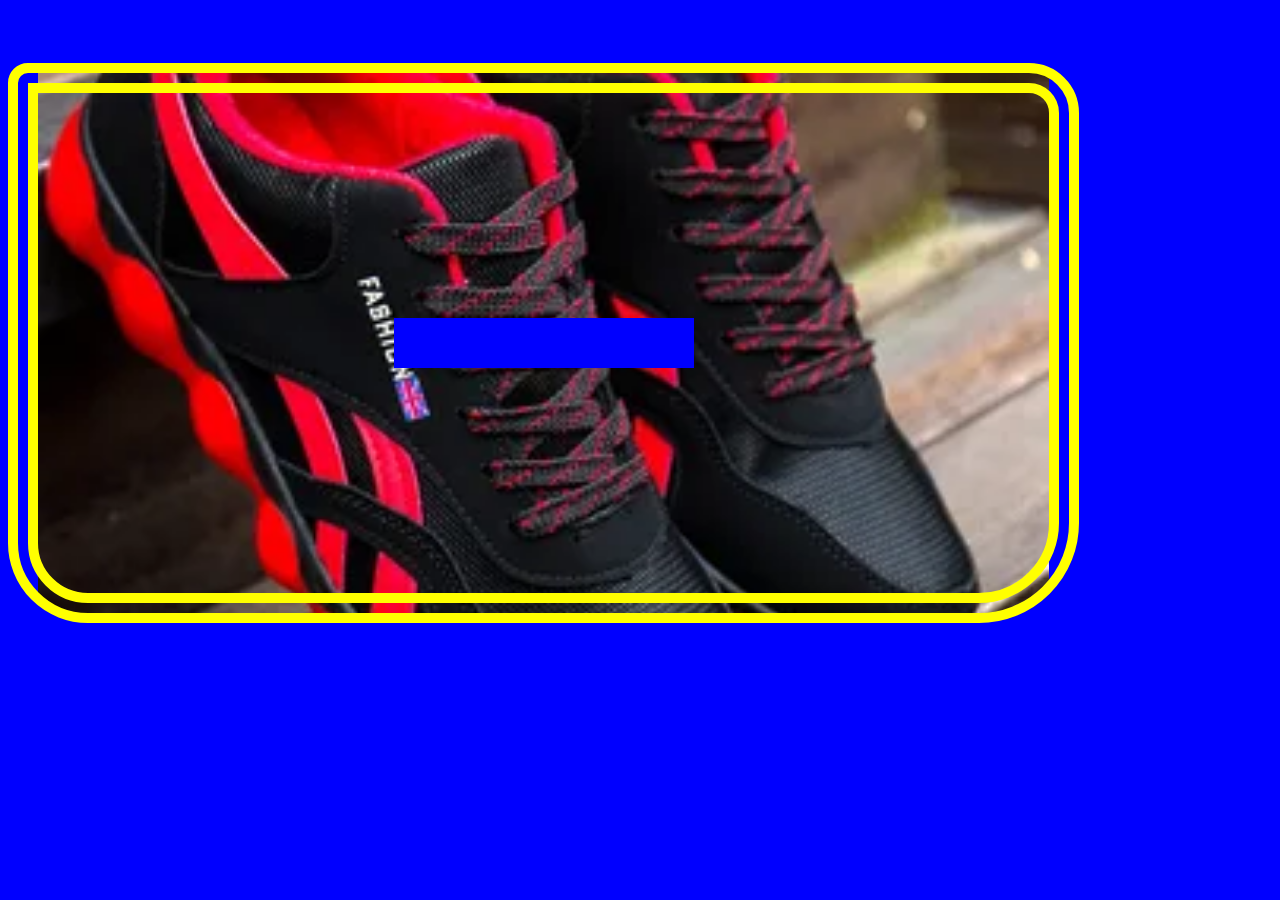
<file: css 4 dars/islomjon/index.html>
<!DOCTYPE html>
<html lang="en">
<head>
    <meta charset="UTF-8">
    <meta http-equiv="X-UA-Compatible" content="IE=edge">
    <meta name="viewport" content="width=device-width, initial-scale=1.0">
    <title>Css </title>
    <link rel="stylesheet" href="style.css">
</head>
<body>
    <!-- display  x, y o'qlari-->

    <main>
        <div class="box "></div>
        <div class="box"></div>
        <div class="box"></div>
    </main>
  <div class="background image">

  </div>





    
</body>
</html>
</file>
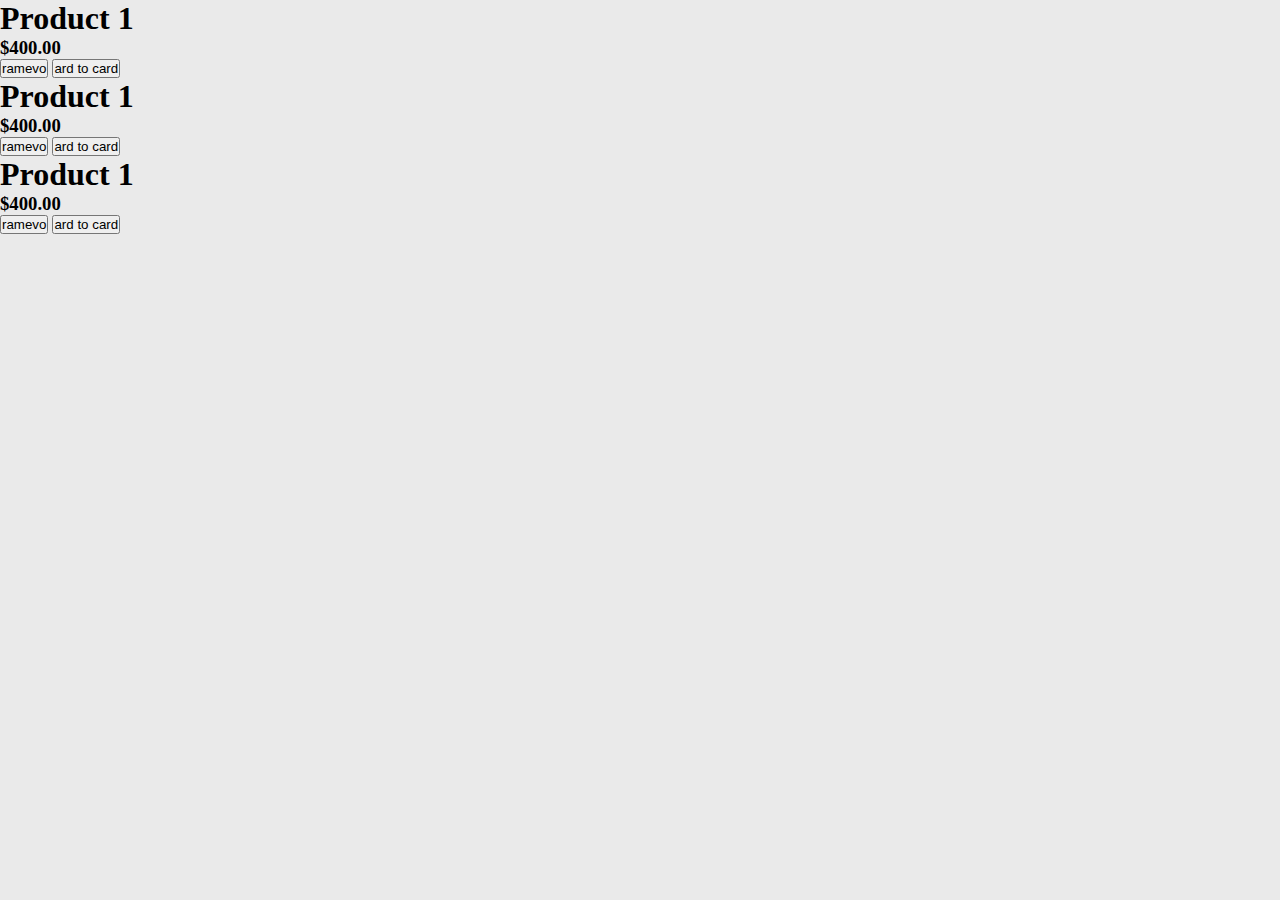
<file: kamronbek/tranform.html>
<!DOCTYPE html>
<html lang="en">
<head>
    <meta charset="UTF-8">
    <meta http-equiv="X-UA-Compatible" content="IE=edge">
    <meta name="viewport" content="width=device-width, initial-scale=1.0">
    <title>Document</title>
    <link rel="stylesheet" href="transform.css">
</head>
<body>
    <div class="box">
        <h1>Product 1</h1>
        <h3>$400.00</h3>
        <button>ramevo</button>
        <button>ard to card</button>
    </div> <div class="box">
        <h1>Product 1</h1>
        <h3>$400.00</h3>
        <button>ramevo</button>
        <button>ard to card</button>
    </div> <div class="box">
        <h1>Product 1</h1>
        <h3>$400.00</h3>
        <button>ramevo</button>
        <button>ard to card</button>
    </div>
</body>
</html>
</file>
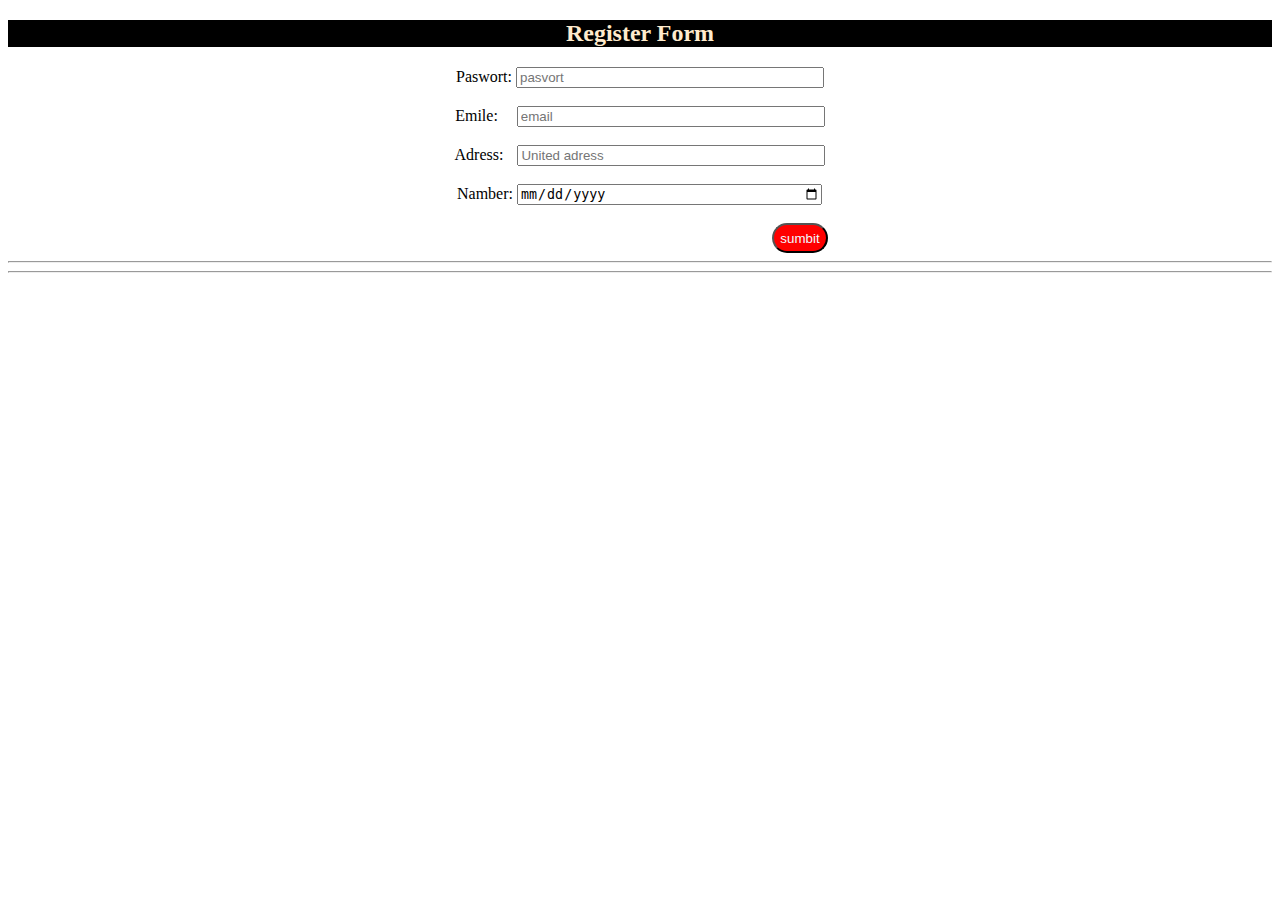
<file: mirodil/paka.html>
<!DOCTYPE html>
<html lang="en">
<head>
    <meta charset="UTF-8">
    <meta http-equiv="X-UA-Compatible" content="IE=edge">
    <meta name="viewport" content="width=device-width, initial-scale=1.0">
    <title>Document</title>
    <style>
           button{
           background: red;
           height: 30px;
           margin-left: 320px;
           border-radius: 20px;
           color: aliceblue;
           } 
           h2{
            background:black;
           }
#m{
    width: 300px;

}
.b{
margin-left: 15px;
}
.d{
    margin-left: 10px;
}
.e{
    margin-right: 1px;
}
    </style>
</head>
<body >
   
    <center>
        <form action="mm.html">
   <h2 style="color:blanchedalmond;">Register Form</h2>
        <label for="Paswort">Paswort:</label>
        <input placeholder="pasvort" type="password" id="m" class="n"><br><br>
<label for="email">Emile:</label> 
<input placeholder="email" id="m" type="email" class="b"><br><br>
<label for="Adress">Adress:</label>
<input placeholder="United adress" type="" id="m" class="d"><br><br>
<label for="Namber"> Namber:</label> 
<input placeholder="namber" type="date" id="m" class="e">  <br><br>
<form action="table.html">
    <button>sumbit</button ><hr style="color: blue;"><HR></HR><br> 
      </form>
</center>

</body>
</html>
</file>
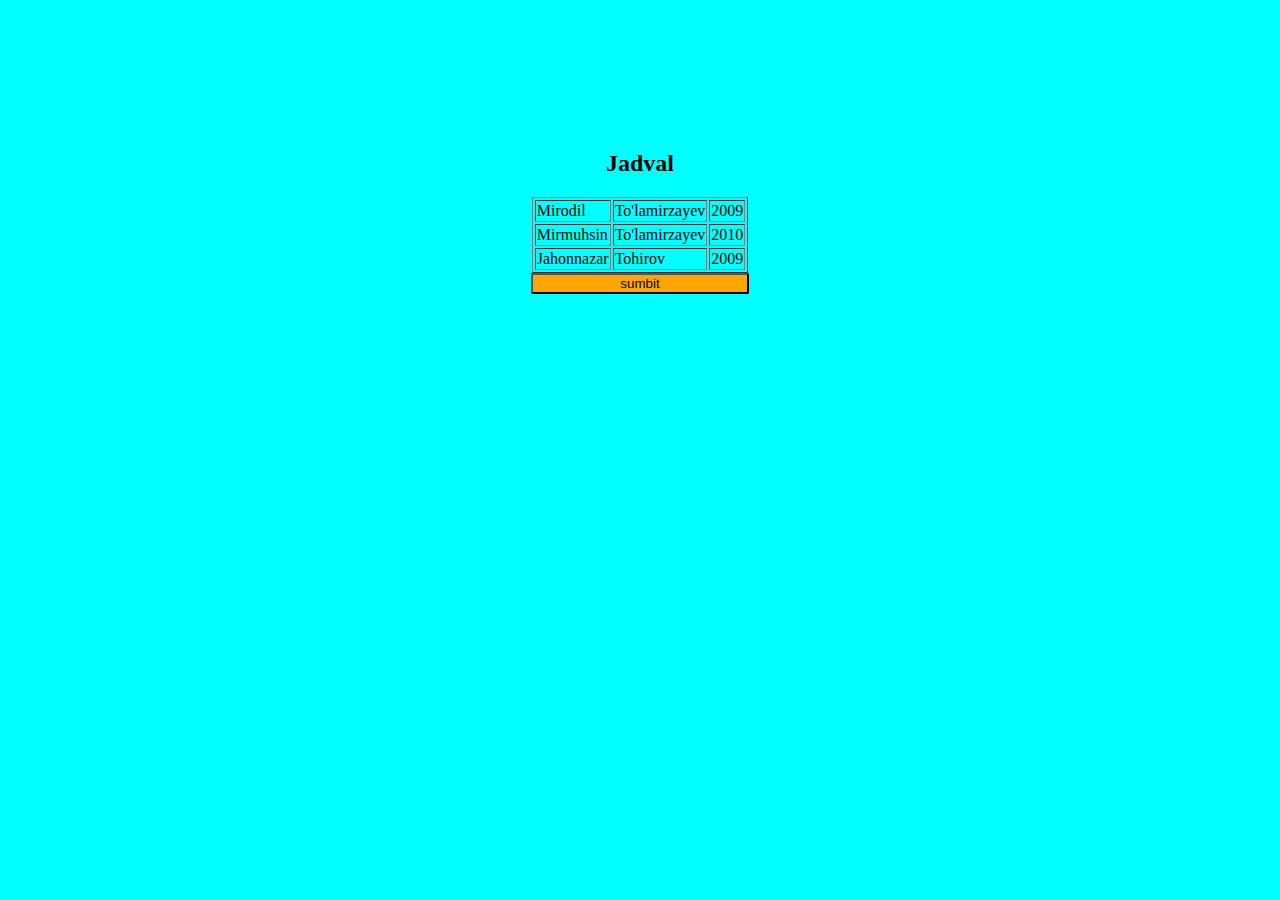
<file: mirodil/table.html>
<!DOCTYPE html>
<html lang="en">
<head>
    <meta charset="UTF-8">
    <meta http-equiv="X-UA-Compatible" content="IE=edge">
    <meta name="viewport" content="width=device-width, initial-scale=1.0">
    <title>Document</title>
    <style>
        button{
            width: 218px;
            background: orange;
        }
    </style>
</head>
<body style="background-color: aqua;"> 
    <form action="paka.html">
    <center style="margin-top: 150px;">
        <h2>Jadval</h2>
        <table border="m">
        <tr>
            <td>Mirodil</td>
            <td>To'lamirzayev</td>
            <td>2009</td>
        </tr>
        <tr>
            <td>Mirmuhsin</td>
            <td>To'lamirzayev</td>
            <td>2010</td>
        </tr>
        <tr>
            <td>Jahonnazar</td>
            <td>Tohirov</td>
            <td>2009</td>
        </tr>
    </table>
    <button>sumbit</button>    
</center>    
</form>   
   </body>
</html>
</file>
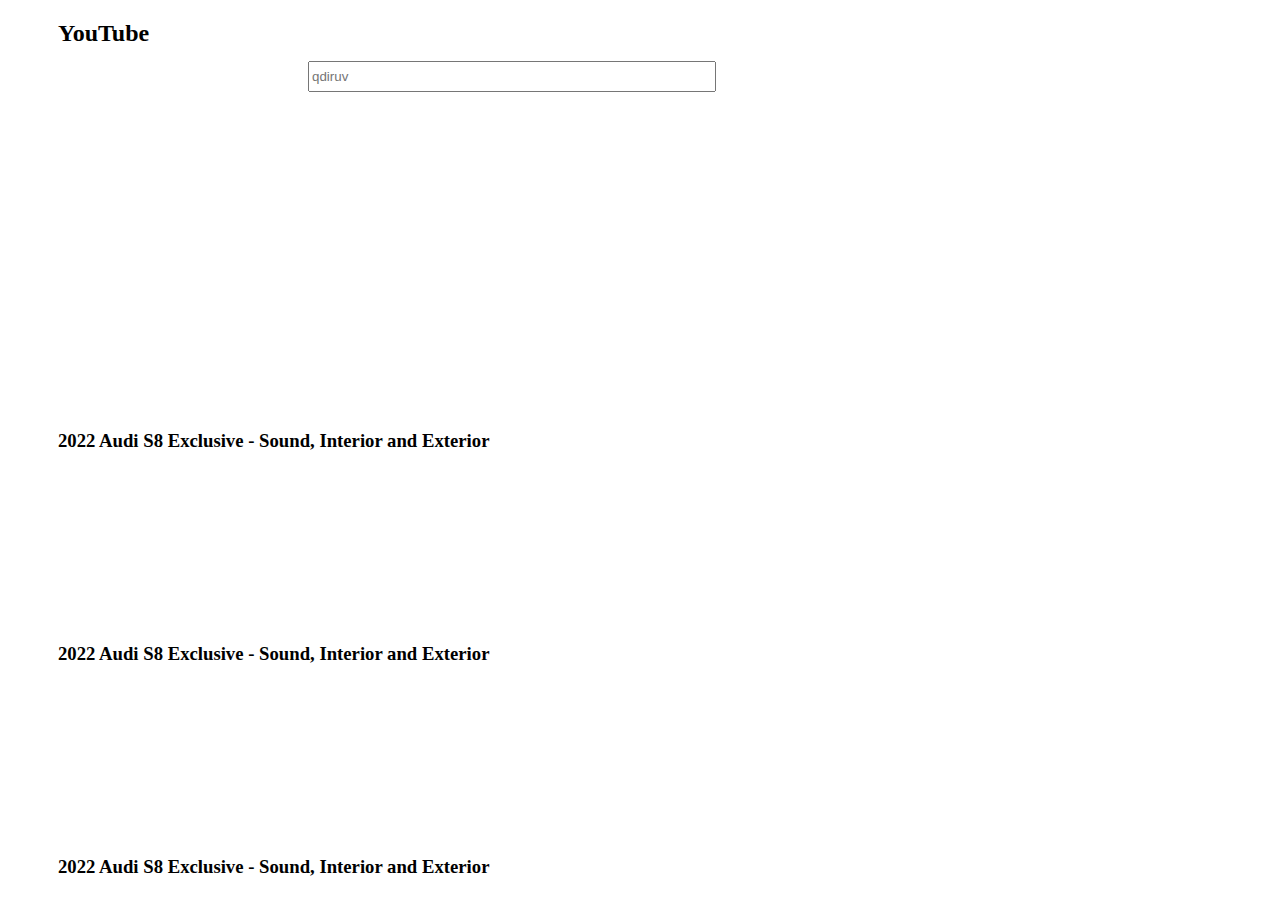
<file: pakaa/YouTube.html>
<!DOCTYPE html>
<html lang="en">
<head>
    <meta charset="UTF-8">
    <meta http-equiv="X-UA-Compatible" content="IE=edge">
    <meta name="viewport" content="width=device-width, initial-scale=1.0">
    <style>
        .aside{
            margin-left: 50px;
        }
        #m{
            width: 400px;
            height: 25px;
            margin-left: 300px;
            margin-top: -50px;
        }
.k{
    font-size: left;
}
    </style>
    <title>Document</title>
</head>
<body>
    <h2 style="margin-left: 50px;"> YouTube</h2>  <input placeholder="qdiruv" id="m">
    <div class="video">
        <iframe width="560" height="315" src="https://www.youtube.com/embed/P-TBFS_ll5U" title="YouTube video player" frameborder="0" allow="accelerometer; autoplay; clipboard-write; encrypted-media; gyroscope; picture-in-picture" allowfullscreen class="aside"></iframe> 
    </div><h3 style="margin-left: 50px;">2022 Audi S8 Exclusive - Sound, Interior and Exterior</h3>
    <div class="video" id="k">
        <iframe width="250" height="" src="https://www.youtube.com/embed/P-TBFS_ll5U" title="YouTube video player" frameborder="0" allow="accelerometer; autoplay; clipboard-write; encrypted-media; gyroscope; picture-in-picture" allowfullscreen class="aside"></iframe> <h3 style="margin-left: 50px;">2022 Audi S8 Exclusive - Sound, Interior and Exterior</h3>
    </div>
    <div class="video" id="k">
        <iframe width="250" height="" src="https://www.youtube.com/embed/P-TBFS_ll5U" title="YouTube video player" frameborder="0" allow="accelerometer; autoplay; clipboard-write; encrypted-media; gyroscope; picture-in-picture" allowfullscreen class="aside"></iframe> <h3 style="margin-left: 50px;">2022 Audi S8 Exclusive - Sound, Interior and Exterior</h3>
    </div>
</body>
</html>
</file>
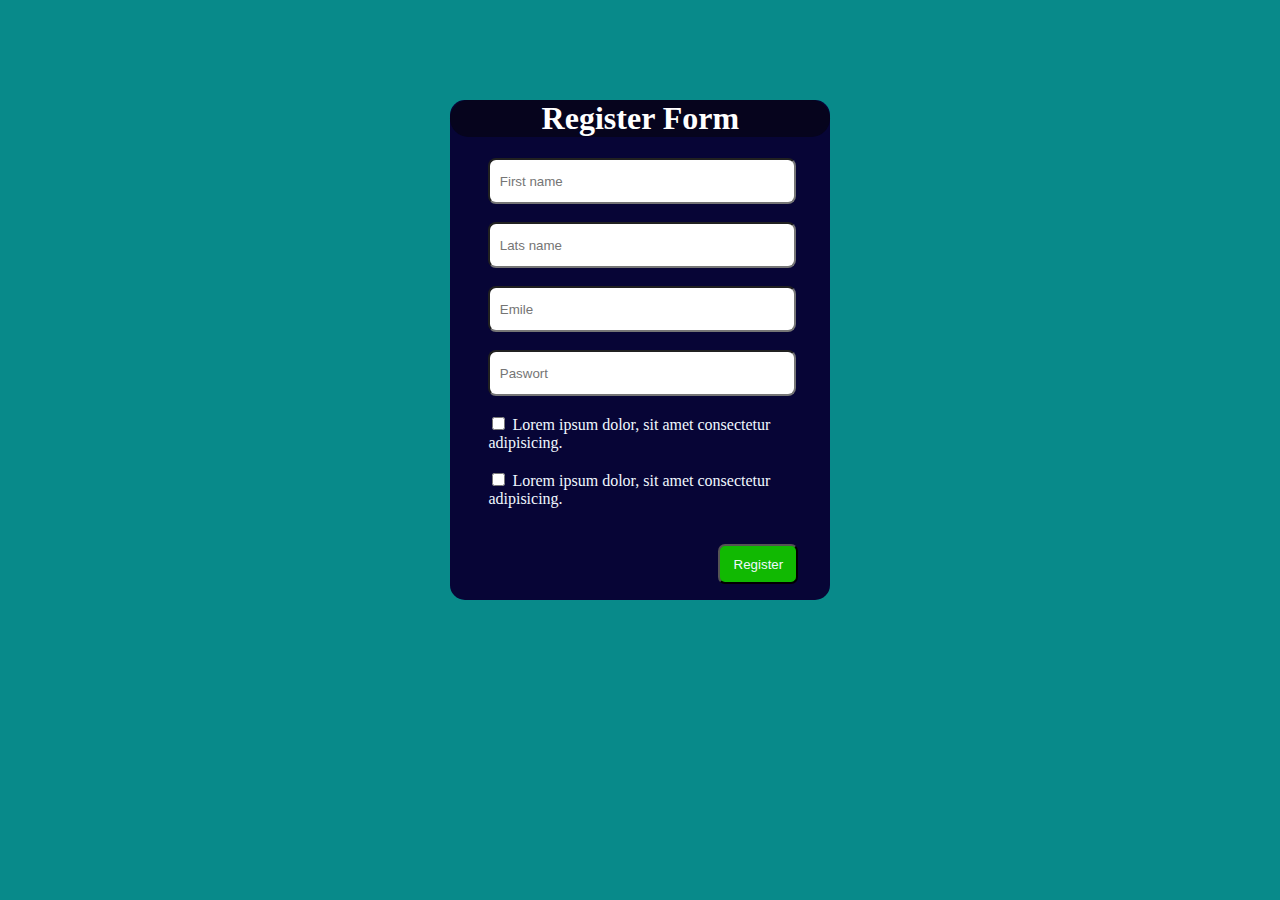
<file: mirodil/lord/mm.html>
<!DOCTYPE html>
<html lang="en">
<head>
    <meta charset="UTF-8">
    <meta http-equiv="X-UA-Compatible" content="IE=edge">
    <meta name="viewport" content="width=device-width, initial-scale=1.0">
    <title>Document</title>
    <link rel="stylesheet" href="style.css">

</head>
<body>
    <form action="paka.html">
        <div class="div">
            <h1>Register Form</h1>
            <div id="div">
                <input type="text" placeholder="  First name" id="m"><br><br>
                <input placeholder="  Lats name" id="m"><br><br>
                <input type="email" placeholder="  Emile" id="m"><br><br>
                <input type="password" placeholder="  Paswort" id="m"><br><br>
                <div>
                <input type="checkbox">
                Lorem ipsum dolor, sit amet consectetur adipisicing. <br><br>
                <input type="checkbox">
                Lorem ipsum dolor, sit amet consectetur adipisicing. <br><br><br>
                <button>Register</button>
                </div>
            </div>
            </div>
    </form>
</body>
</html>
</file>
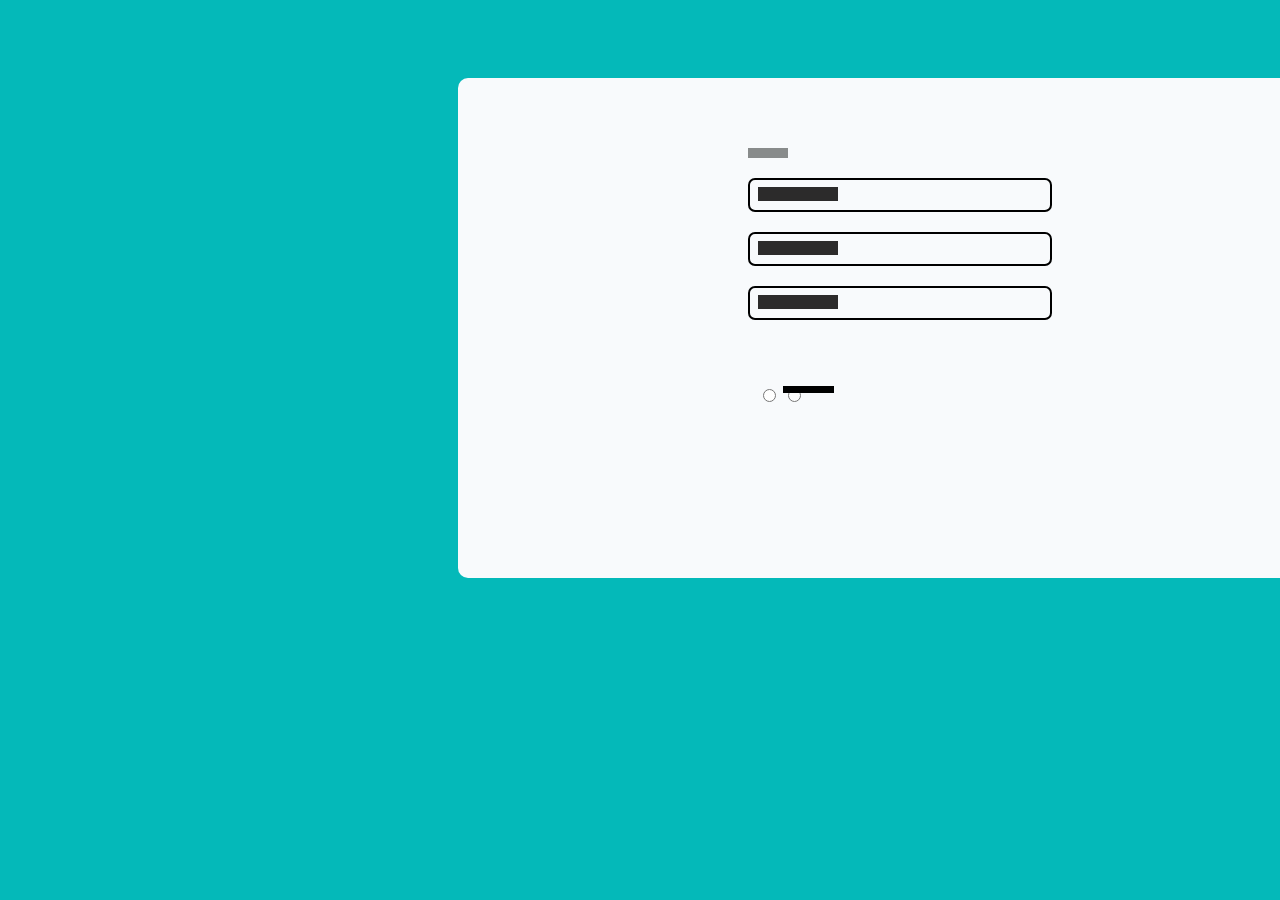
<file: nom/minion/html.html>
<!DOCTYPE html>
<html lang="en">
<head>
    <meta charset="UTF-8">
    <meta http-equiv="X-UA-Compatible" content="IE=edge">
    <meta name="viewport" content="width=device-width, initial-scale=1.0">
    <title>Document</title>
</head>
<body style="background-color: rgb(4, 185, 185);"> 
    <link rel="stylesheet" href="css.css">
    <div class="div">
    <div class="m"></div>
    <span class="g">
        <div class="r"></div>
    </span> <br><br><br>
    <span class="g">
        <div class="r"></div>
    </span> <br><br><br>
    <span class="g">
        <div class="r"></div>
    </span> 
    <span class="span"><input type="radio" >
        <span class="s"></span>
        <input type="radio">
        <span class="s"></span>
    </span>
    
</div>
</body>
</html>
</file>
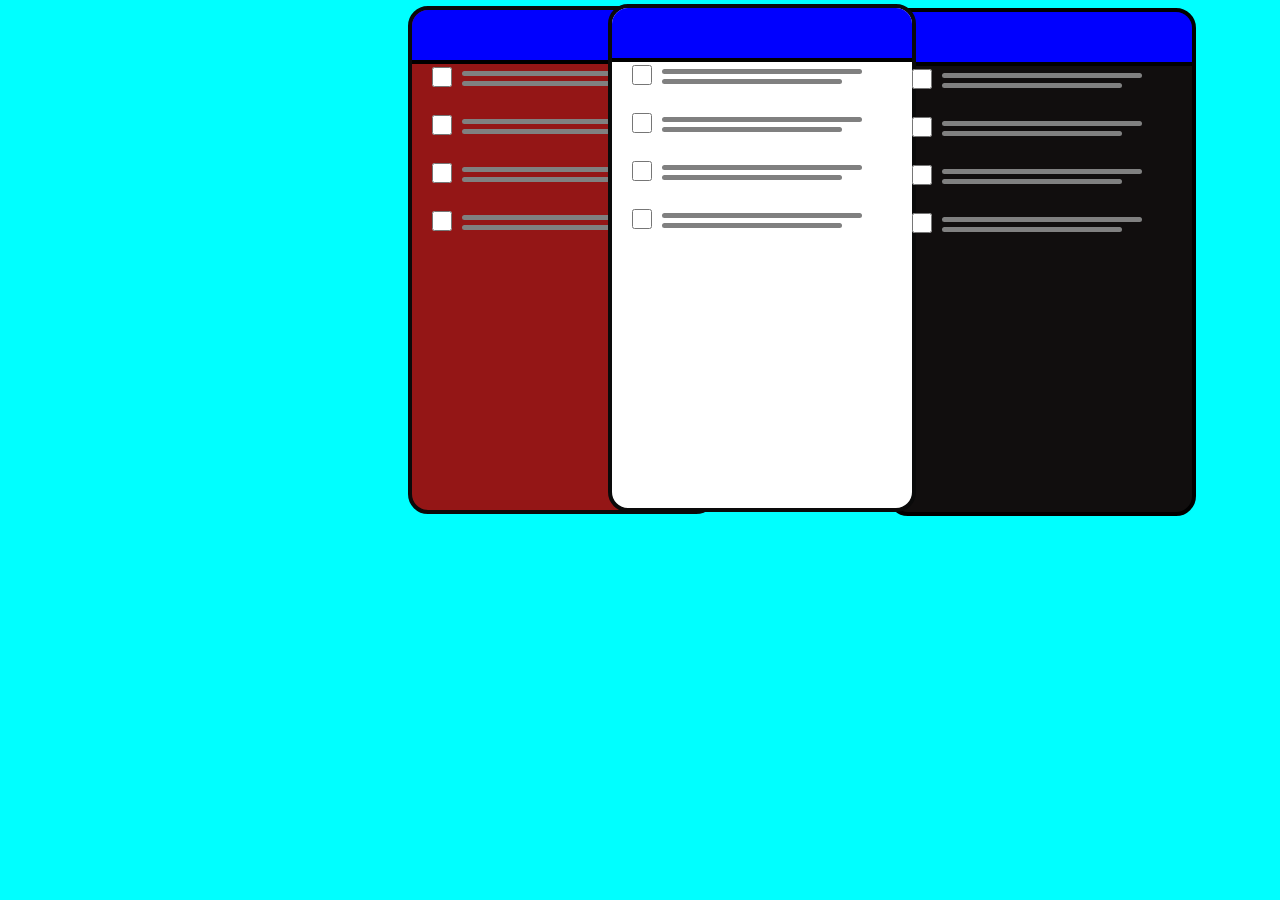
<file: mirodil/lord/loiha/gt5ry6yu7.html>
<!DOCTYPE html>
<html lang="en">
<head>
    <meta charset="UTF-8">
    <meta http-equiv="X-UA-Compatible" content="IE=edge">
    <meta name="viewport" content="width=device-width, initial-scale=1.0">
    <title>Document</title>
    <link rel="stylesheet" href="jfvvfff.css">
    <style>
        body{
            background-color: aqua;
        }
    </style>
</head>
<body>
    <div id="p" class="n1">
        <header></header>
        <div class="blok1">
            <input type="checkbox" class="m1" required>
            <div class="l1"></div>
            <div class="l2"></div>

            
        </div>
        <br><br>
        <div class="blok1">
            <input type="checkbox" class="m1" required>
            <div class="l1"></div>
            <div class="l2"></div>

            
        </div>
        <br><br>
        <div class="blok1">
            <input type="checkbox" class="m1" required>
            <div class="l1"></div>
            <div class="l2"></div>

            
        </div>
        <br><br>
        <div class="blok1">
            <input type="checkbox" class="m1" required>
            <div class="l1"></div>
            <div class="l2"></div>

        </div>



    </div> 

    <div class="n2">
        <header></header>
        <div class="blok1">
            <input type="checkbox" class="m1" required>
            <div class="l1"></div>
            <div class="l2"></div>

            
        </div>
        <br><br>
        <div class="blok1">
            <input type="checkbox" class="m1" required>
            <div class="l1"></div>
            <div class="l2"></div>

            
        </div>
        <br><br>
        <div class="blok1">
            <input type="checkbox" class="m1" required>
            <div class="l1"></div>
            <div class="l2"></div>

            
        </div>
        <br><br>
        <div class="blok1">
            <input type="checkbox" class="m1" required>
            <div class="l1"></div>
            <div class="l2"></div>

        </div>



    </div>
    <div class="n3">
        <header></header>
        <div class="blok1">
            <input type="checkbox" class="m1" required>
            <div class="l1"></div>
            <div class="l2"></div>

            
        </div>
        <br><br>
        <div class="blok1">
            <input type="checkbox" class="m1" required>
            <div class="l1"></div>
            <div class="l2"></div>

            
        </div>
        <br><br>
        <div class="blok1">
            <input type="checkbox" class="m1" required>
            <div class="l1"></div>
            <div class="l2"></div>

            
        </div>
        <br><br>
        <div class="blok1">
            <input type="checkbox" class="m1" required>
            <div class="l1"></div>
            <div class="l2"></div>

        </div>



    </div>


    
    
</body>
</html>
</file>
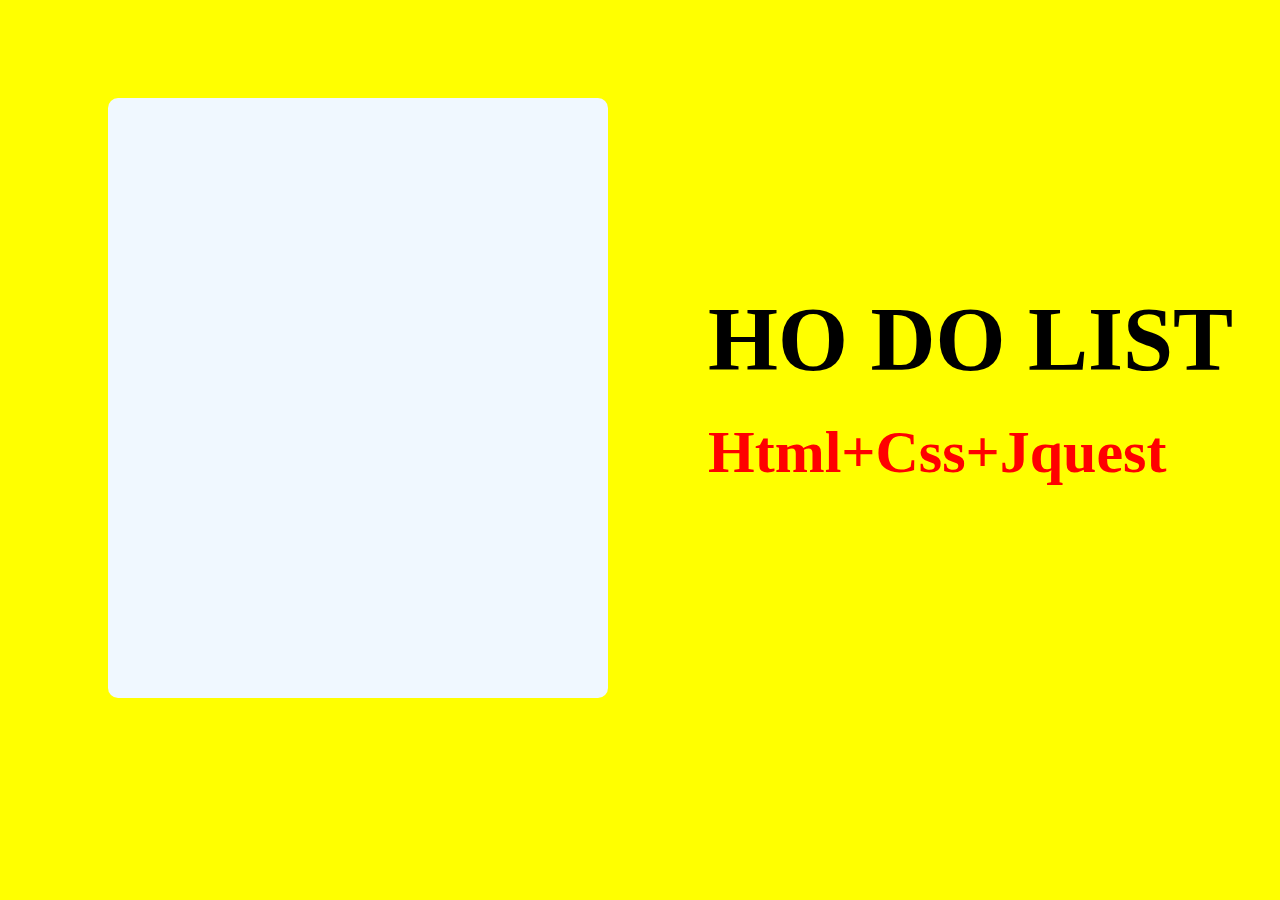
<file: mirodil/lord/loiha/html.html>
<!DOCTYPE html>
<html lang="en">
<head>
    <meta charset="UTF-8">
    <meta http-equiv="X-UA-Compatible" content="IE=edge">
    <meta name="viewport" content="width=device-width, initial-scale=1.0">
    <title>Document</title>
    <link rel="stylesheet" href="css.css">
</head>
<body id="m">
    <H1>HO DO LIST</H1><br><br><br><br><br>
    <h1 class="n">Html+Css+Jquest</h1>
    <div class="m">
        <div class="g">
        
        </div>

    </div>
</body>
</html>
</file>
<file: css 4 dars/islomjon/style.css>
*/{
margin: 0;
padding: 0;
box-sizing: border-box;

}
body{
height: 100px;
background-color: blue;

}
main{
width: 80%;
background-image: url(./1.webp);
background-repeat: no-repeat;
background-size: cover;
background-position: center;
height: 500px;
margin: 0auto;
margin-top: 5%;
display: flex;
align-items: center;
justify-content: center;
border-top-left-radius: 20px;
border-top-right-radius: 50px;
border-bottom-left-radius: 80px;
border-bottom-right-radius: 100px;
border-width: 30px;
border-color: yellow;
border-style: double;


}
main .box{
width: 100px;
height: 50px;
background-color: blue;





}
</file>
<file: kamronbek/transform.css>
*{
    margin: 0;
    padding: 0;
    box-sizing: border-box;
}
body{
    width: 100%;
    height: 100vh;
    background-color: rgb(234,234,234);
    
}
</file>
<file: mirodil/lord/style.css>
h1{
    background: rgb(6, 4, 29);
    color: white;
    text-align: center;
    border-radius: 30px;
}
.div{
    width: 380px;
    height: 500px;
    background-color: rgb(7, 5, 54);
    margin-left: 35%;
    border-radius: 15px;
    margin-top: 100px;
}
#div{
    margin-left: 10%; 
}
#m{
    width: 300px;
    height: 40px;
    border-radius: 8px;
}
div{
    color: aliceblue;
}
button{
    background: rgb(17, 185, 2);
    color: aliceblue;
    height: 40px;
    width: 80px;
    border-radius: 7px;
    margin-left: 230px;
}
body{
    background: rgb(8, 138, 138);
    background-size: auto;
    background-blend-mode: exclusion;
}
</file>
<file: nom/minion/css.css>
.div{
    width: 870px;
height: 500px;
margin-top: 70px;
background-color: rgb(248, 250, 252);
border-radius: 10px;
position: absolute;
margin-left: 450px;
}

.g{
    position: absolute;
    margin-left: 290px;
    margin-top: 100px;
 width: 300px;
 height: 30px;
 box-shadow:  black;
 border: 2px solid;
 border-radius: 7px;
 
}
.m{
    position: absolute;
    background-color: rgb(136, 139, 139);
    width: 40px;
    height: 10px;
    margin-top: 70px;
    margin-left: 290px;
}
.r{
    position: absolute;
    width: 80px ;
    height: 14px;
    background-color: rgb(44, 43, 43);
    margin-top: 7px;
    margin-left: 8px;
}
div{
    width: 50px;
    height: 7px;
    background: rgb(59, 59, 59);
    margin-top: 170px; 
}
.span{
    position: absolute;
    margin-top: 200px;
    margin-left: 300px; 
}
.s{
    position: absolute;
    height: 7px;
    width: 30px;
    background-color: black;
}
</file>
<file: mirodil/lord/loiha/jfvvfff.css>
.n1{
    border: 4px;
    border-color: black;
    width: 300px;
    height: 500px;
    border-style: solid;
    border-radius: 20px;
    background-color: rgb(17, 14, 14);
    margin-left: 880px;

}
#p{
    z-index: 50;
    
}
header{
    height: 50px;
    background-color: blue;
    border-radius: 16px 16px 0px 0px;
    border-bottom: 4px solid black;
}
.m1{
    margin-left: 20px;
    width: 20px;
    height: 20px;
    
}
.l1{
    width: 180px;
    height: 5px;
    background-color: black;
    margin-left: 50px;
    margin-top: -10px;
    border-radius: 5px;
    background-color: gray;
}
.l2{
    width: 200px;
    height: 5px;
    background-color: black;
    margin-left: 50px;
    margin-top: -15px;
    border-radius: 5px;
    background-color: gray;

}
.n2{
    border: 4px;
    border-color: rgb(10, 10, 10);
    width: 300px;
    height: 500px;
    border-style: solid;
    border-radius: 20px;
    background-color: rgb(148, 22, 22);
    margin-top: -510px;
    margin-left: 400px  ;
    
}
header{
    height: 50px;
    background-color: blue;
    border-radius: 16px 16px 0px 0px;
    border-bottom: 4px solid black;
}
.m1{
    margin-left: 20px;
    width: 20px;
    height: 20px;
    
}
.l1{
    width: 180px;
    height: 5px;
    background-color: black;
    margin-left: 50px;
    margin-top: -10px;
    border-radius: 5px;
    background-color: gray;
}
.l2{
    width: 200px;
    height: 5px;
    background-color: black;
    margin-left: 50px;
    margin-top: -15px;
    border-radius: 5px;
    background-color: gray;

}
.n3{
    border: 4px;
    border-color: rgb(10, 10, 10);
    width: 300px;
    height: 500px;
    border-style: solid;
    border-radius: 20px;
    background-color: white;
    margin-top: -510px;
    margin-left: 600px;
    
}
header{
    height: 50px;
    background-color: blue;
    border-radius: 16px 16px 0px 0px;
    border-bottom: 4px solid black;
}
.m1{
    margin-left: 20px;
    width: 20px;
    height: 20px;
    
}
.l1{
    width: 180px;
    height: 5px;
    background-color: black;
    margin-left: 50px;
    margin-top: -10px;
    border-radius: 5px;
    background-color: gray;
}
.l2{
    width: 200px;
    height: 5px;
    background-color: black;
    margin-left: 50px;
    margin-top: -15px;
    border-radius: 5px;
    background-color: gray;

}
</file>
<file: mirodil/lord/loiha/css.css>
#m{
 background-color: yellow;
}
.m{
    width: 500px;
    background-color: aliceblue;
    margin-top: px;
    border-radius: 10px;
    margin-left: 100px;
    height: 600px
}
H1{
    position: absolute;
    font-size: 90px;
    margin-left: 700px;
    margin-top: 280px;
}
.n{
    position: absolute;
    margin-top: 320px;
    font-size: 60px;
    
    color: red;
    
}
.g{
    
}
</file>
